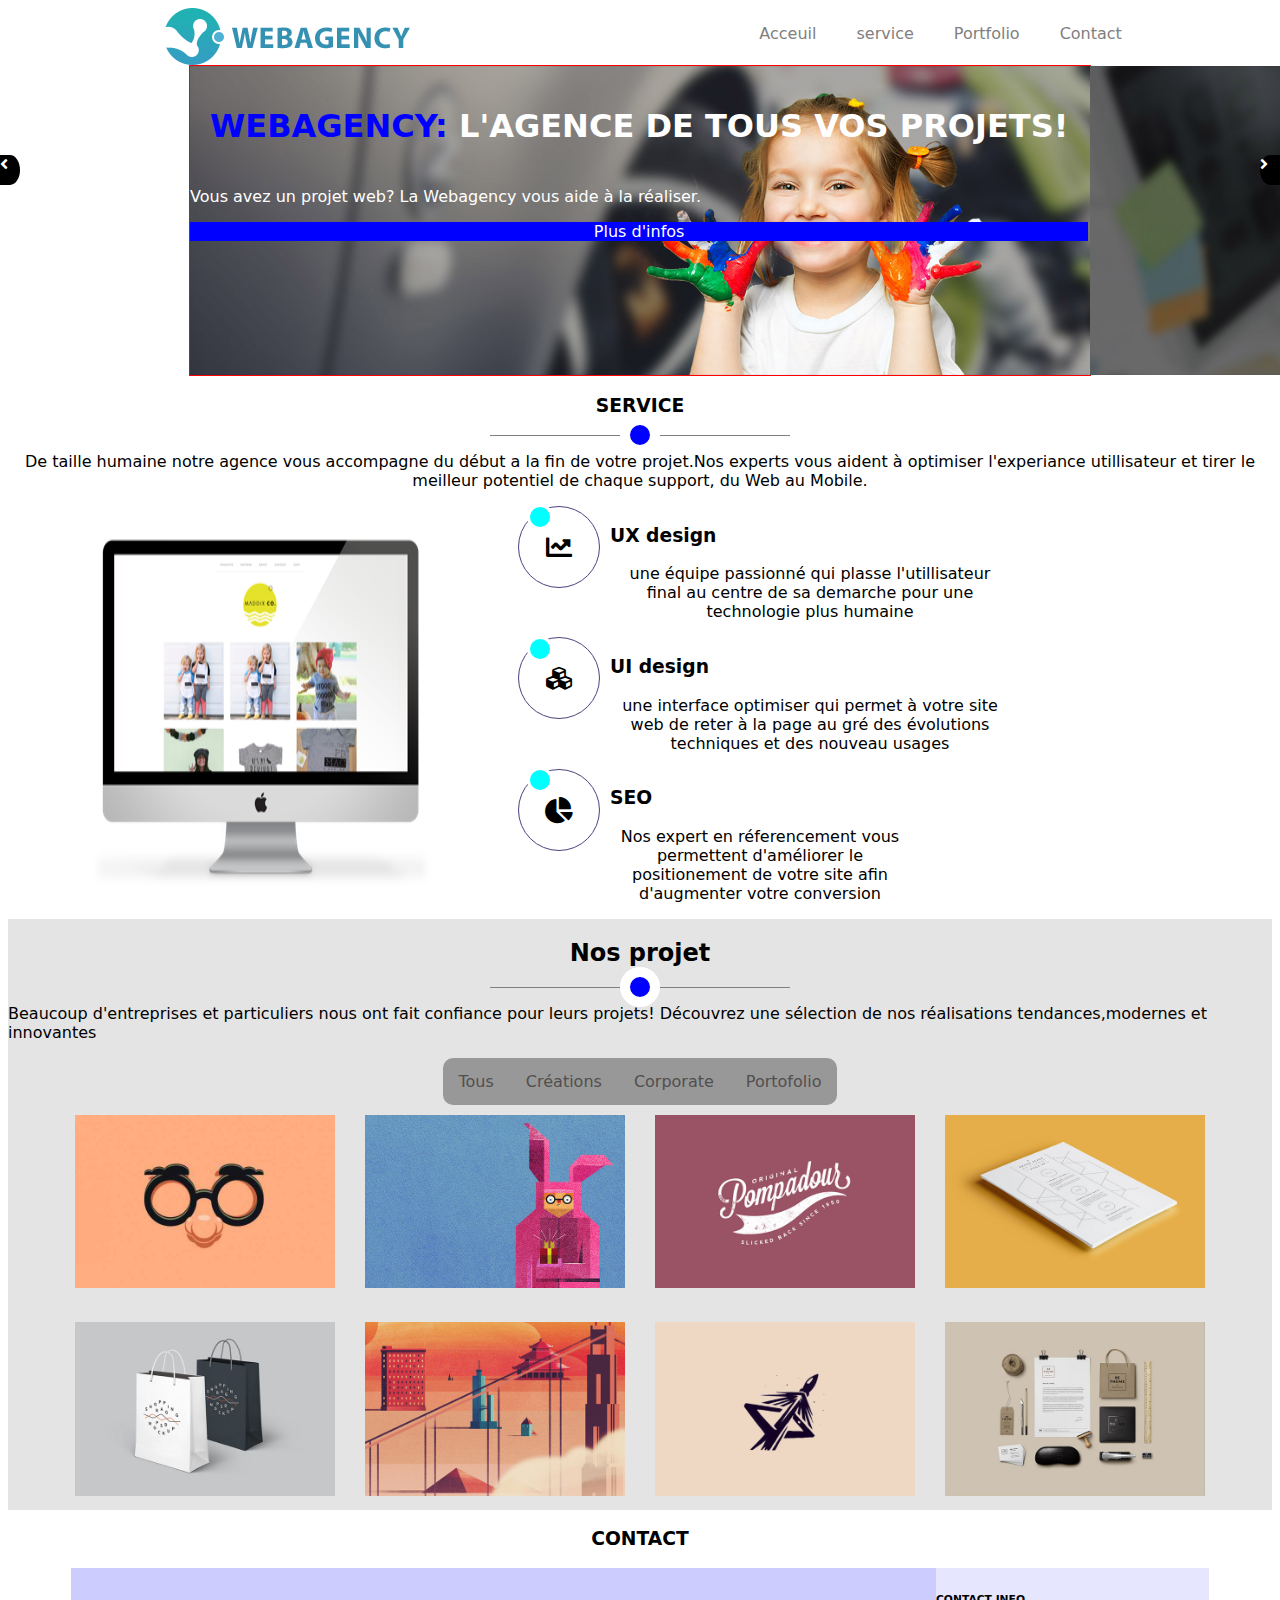
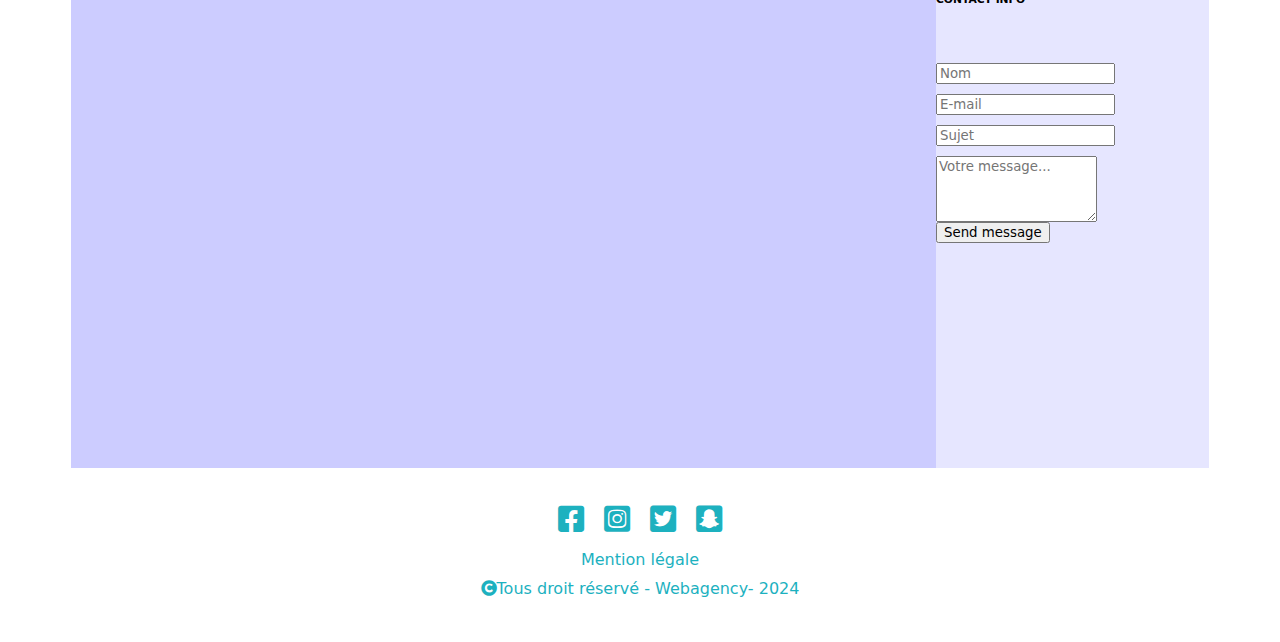
<file: index.html>
<!DOCTYPE html>
<html lang="fr">

<head>
    <meta charset="UTF-8">
    <meta name="viewport" content="width=device-width, initial-scale=1.0">
    <link rel="stylesheet" href="https://cdnjs.cloudflare.com/ajax/libs/font-awesome/5.15.4/css/all.min.css"
        integrity="sha512-1ycn6IcaQQ40/MKBW2W4Rhis/DbILU74C1vSrLJxCq57o941Ym01SwNsOMqvEBFlcgUa6xLiPY/NS5R+E6ztJQ=="
        crossorigin="anonymous" referrerpolicy="no-referrer" />
    <link rel="stylesheet" href="style.css">
    <title>Webagency</title>
</head>

<body>
    <header>
        <nav>
            <img src="img/logo.png" alt="logo">
            <ul class="navbar">
                <li><a class="link" href="#acceuil">Acceuil</a></li>
                <li><a class="link" href="#service">service</a></li>
                <li><a class="link" href="#Portfolio">Portfolio</a></li>
                <li><a class="link" href="#Contact">Contact</a></li>
            </ul>
        </nav>
    </header>
    <section id="acceuil">
        <div class="slide">
            <img src="./img/bg1.jpg" alt="">
            <img src="./img/bg2.jpg" alt="">
            <div class="slidebox">
                <h1><strong>WEBAGENCY:</strong> L'AGENCE DE TOUS VOS PROJETS!</h1>
                <p>Vous avez un projet web? La Webagency vous aide à la réaliser.</p>
                <a href="#bottom">Plus d'infos</a>
            </div>
        </div>
            
        <div class="btngauche"><i class="fas fa-angle-left"></i></div>
        <div class="btndroite"><i class="fas fa-angle-right"></i></div>
        <div class="textslider">
        
        </div>

    </section>
    <section id="service">
        <h3>SERVICE</h3>
        <div class="deco"></div>
        <p>De taille humaine notre agence vous accompagne du début a la fin de votre projet.Nos experts vous aident à
            optimiser l'experiance utillisateur et tirer le meilleur potentiel de chaque support, du Web au Mobile. </p>
        <div class="global-service">
            <img src="img/main-feature.png" alt="photo">
            <div class="servicelogo">
                <div class="logo">
                    <div class="cercle">
                        <div class="icon-container">
                            <div class="point"></div>
                        </div>
                        <i class="fas fa-chart-line"></i>
                    </div>
                    <div>
                        <h3 class="servicebox">UX design</h3>
                        <p>une équipe passionné qui plasse l'utillisateur final au centre de sa demarche pour une
                            technologie plus humaine</p>
                    </div>
                </div>
                <div class="logo">
                    <div class="cercle">
                        <div class="icon-container">
                            <div class="point"></div>
                        </div>
                        <i class="fas fa-cubes"></i>
                    </div>
                    <div>
                        <h3 class="servicebox">UI design</h3>
                        <p>une interface optimiser qui permet à votre site web de reter à la page au gré des évolutions
                            techniques et des nouveau usages </p>
                    </div>
                </div>
                <div class="logo">
                    <div class="cercle">
                        <div class="icon-container">
                            <div class="point"></div>
                        </div>
                        <i class="fas fa-chart-pie"></i>
                    </div>
                    <div class="servicebox">
                        <h3>SEO</h3>
                        <p>Nos expert en réferencement vous permettent d'améliorer le positionement de votre site afin
                            d'augmenter votre conversion</p>
                    </div>
                </div>
    </section>
    <section id="Portfolio">
        <h2>Nos projet</h2>
        <div class="deco"></div>
        <p>Beaucoup d'entreprises et particuliers nous ont fait confiance pour leurs projets! Découvrez une sélection de
            nos réalisations tendances,modernes et innovantes</p>
        <nav class="navbutton">
        
                <a href="#">Tous</a>
                <a href="#">Créations</a>
                <a href="#">Corporate</a>
                <a href="#">Portofolio</a>
            
        </nav>

        <div class="imgporfolio">
            <figure><img src="img/01.jpg" alt="photo"><figcaption><h4>OPTIC DESIGN</h4> <p> optique selon design</p></figcaption></figure>
            <figure><img src="img/02.jpg" alt="photo"><figcaption>Let's go Party party for you child</figcaption></figure>
            <figure><img src="img/03.jpg" alt="photo"><figcaption>Pompadour Original la pompe d'adour</figcaption></figure>
            <figure><img src="img/04.jpg" alt="photo"><figcaption>One event a day site d'evenmentiel</figcaption></figure>
            <figure><img src="img/05.jpg" alt="photo"><figcaption>OPTIC DESIGN optique selon design</figcaption></figure>
            <figure><img src="img/06.jpg" alt="photo"><figcaption>OPTIC DESIGN optique selon design</figcaption></figure>
            <figure><img src="img/07.jpg" alt="photo"><figcaption>OPTIC DESIGN optique selon design</figcaption></figure>
            <figure><img src="img/08.jpg" alt="photo"><figcaption>OPTIC DESIGN optique selon design</figcaption></figure>
        </div>
    </section>
    <section id="Contact">
        <h3>CONTACT</h3>
        <div class="googlemaps">
            <div class="filtre"></div>
            <iframe src="https://www.google.com/maps/embed?pb=!1m18!1m12!1m3!1d2624.2216085943573!2d2.3498256!3d48.8730518!2m3!1f0!2f0!3f0!3m2!1i1024!2i768!4f13.1!3m3!1m2!1s0x47e66e145ccb3091%3A0x9495beee8c96ec27!2s25%20Rue%20d&#39;Hauteville%2C%2075010%20Paris!5e0!3m2!1sfr!2sfr!4v1706200356383!5m2!1sfr!2sfr"
            width="90%" height="500px" style="border:0;" allowfullscreen="" loading="lazy"
            referrerpolicy="no-referrer-when-downgrade"></iframe>

           <div class="formweb">
             <h6>CONTACT INFO</h6>
             <P></P>
             <form action="Webagency-formulaire" method="post">
                <input type="text" id="nom" name="nom" placeholder="Nom" required>
                <input type="email" id="email" name="email" placeholder="E-mail" required>
                <input type="text" id="sujet" name="sujet" placeholder="Sujet" required>
                <textarea id="message" name="message" rows="4" placeholder="Votre message..." required></textarea>
                <button type="submit">Send message</button>
            </form>
        </div>
    </div>
    </section>
    <footer id="footer">
        <ul class="social">
            <li><a class="Facebook" href=""target="blank"><i class="fab fa-facebook-square"></i></a></li>
            <li><a class="Instagram" href=""target="blank"><i class="fab fa-instagram-square"></i></a></li>
            <li><a class="Twitter" href=""target="blank"><i class="fab fa-twitter-square"></i></a></li>
            <li><a class="Snapchat" href=""target="blank"><i class="fab fa-snapchat-square"></i></a></li>
            </ul>
            <a href="Mention.html">Mention légale</a>
            <p class="copyright"><i class="fas fa-copyright"></i>Tous droit réservé - Webagency- 2024</p>
    </footer>

</body>

</html>
</file>
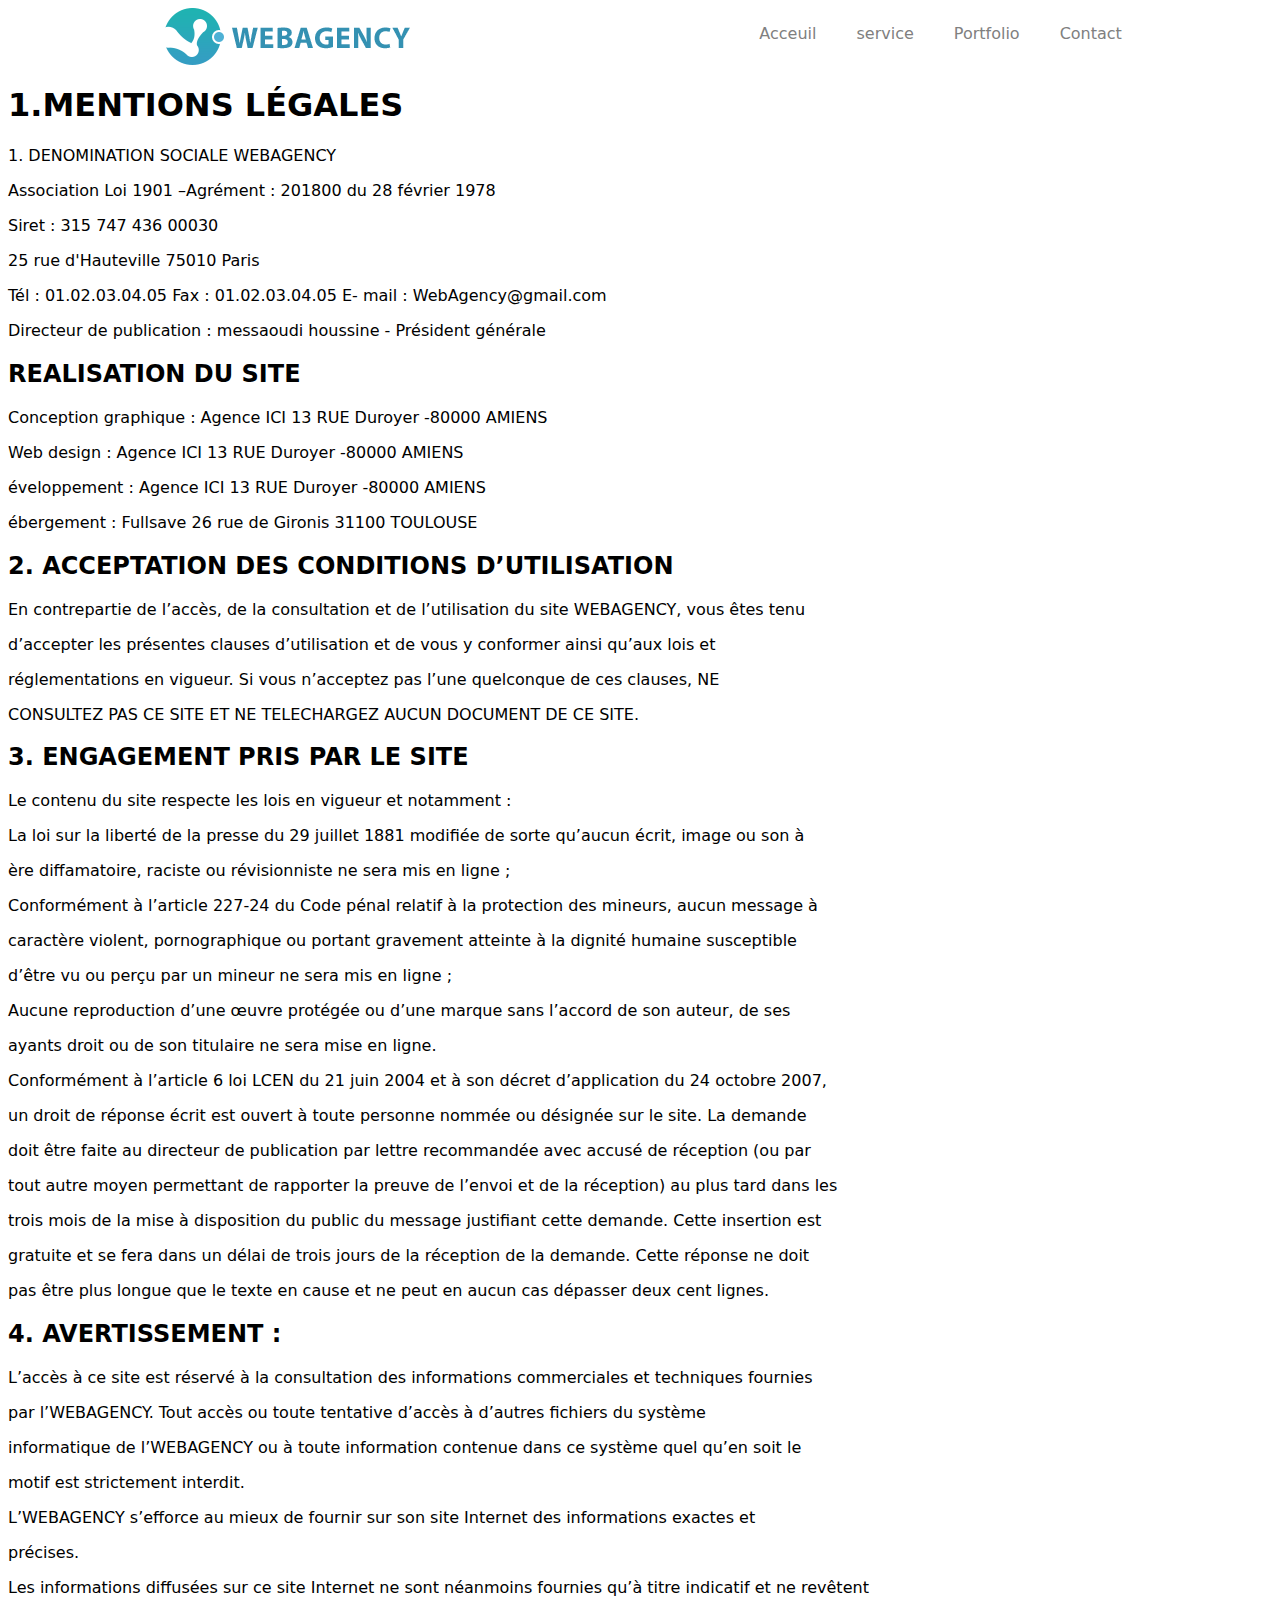
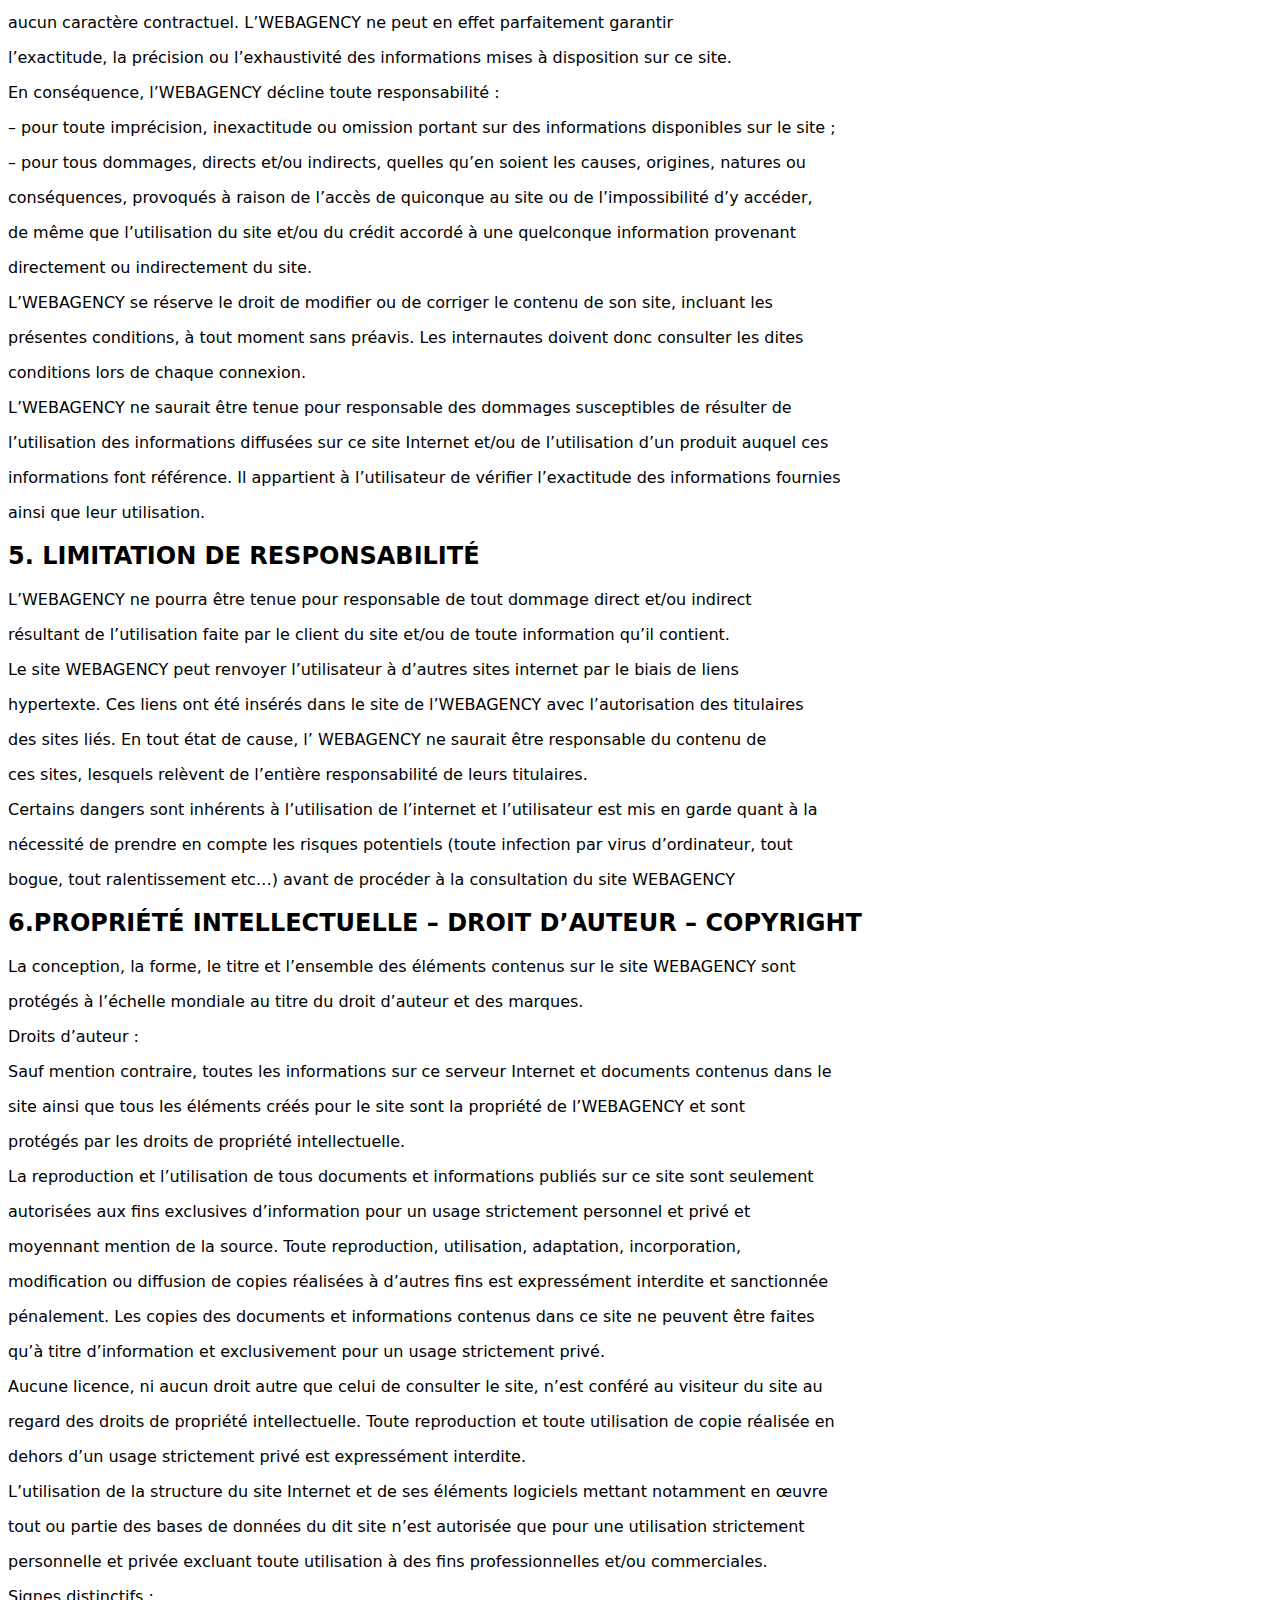
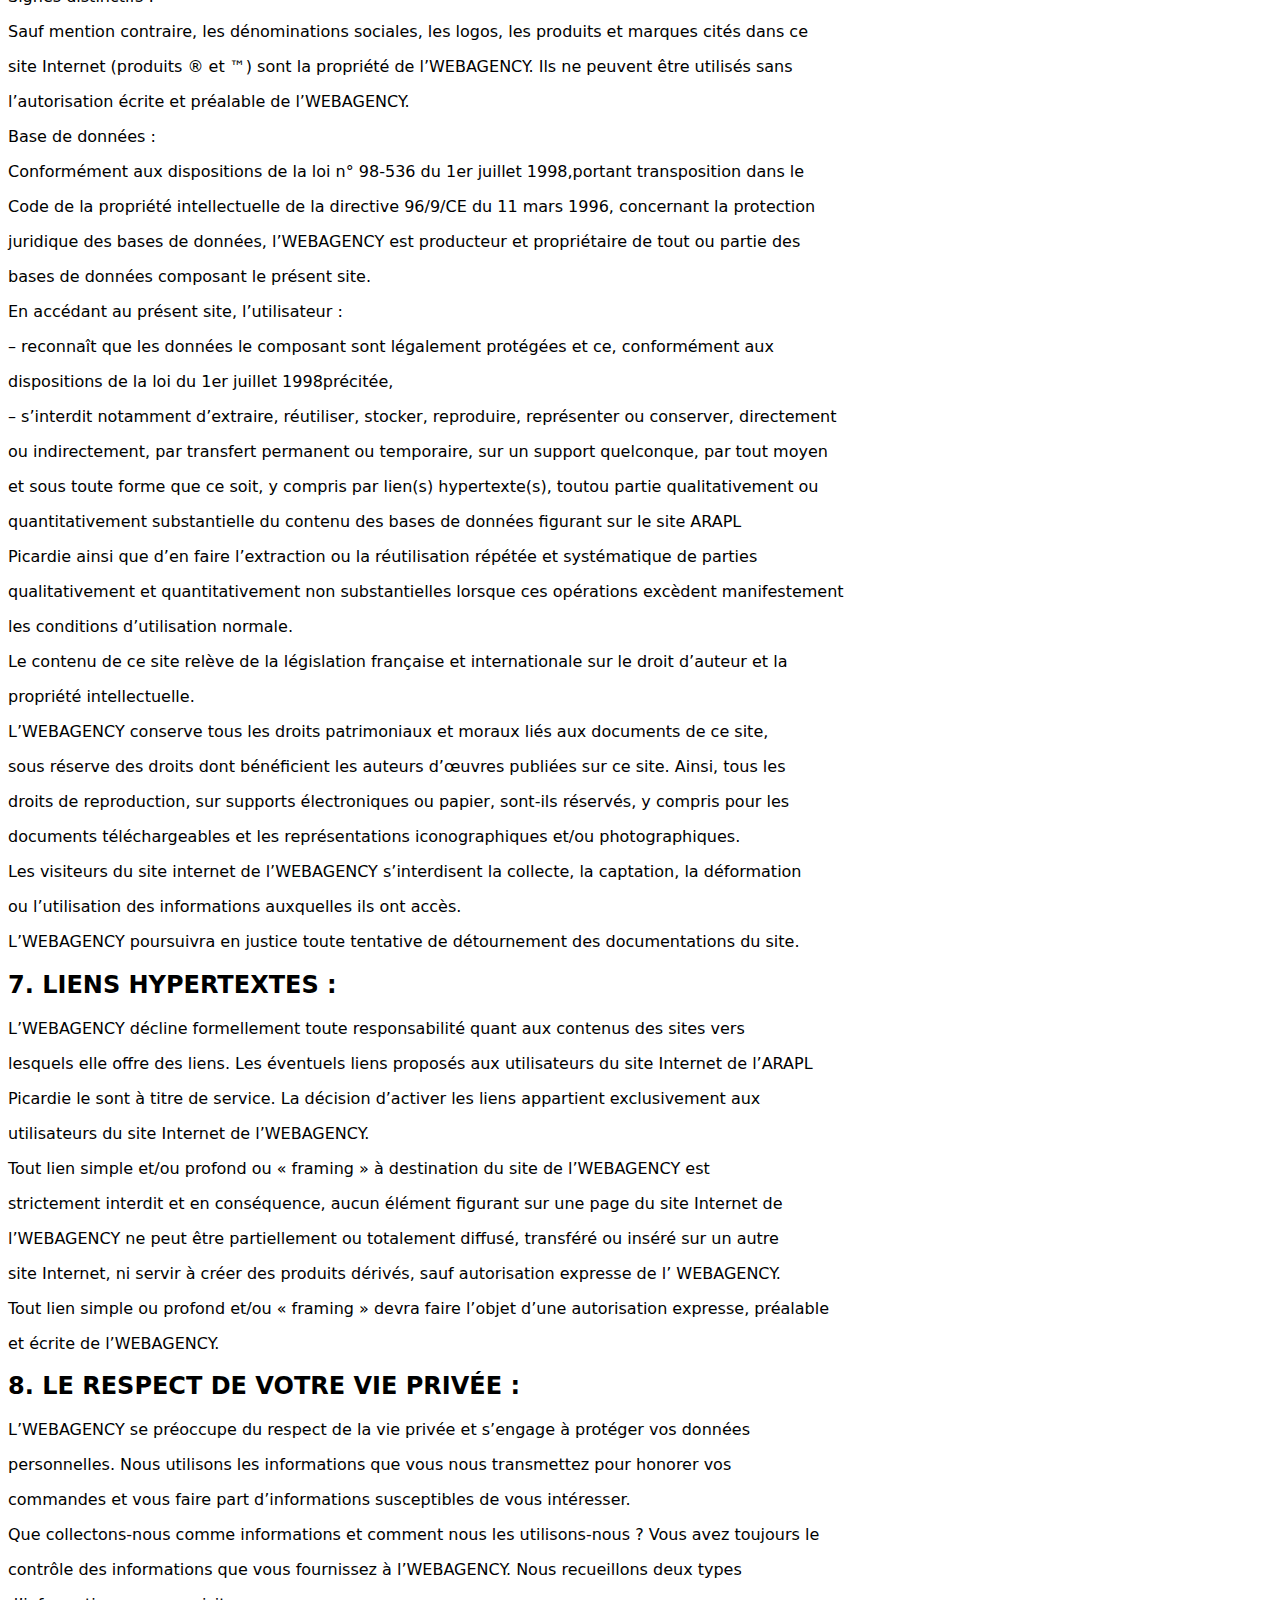
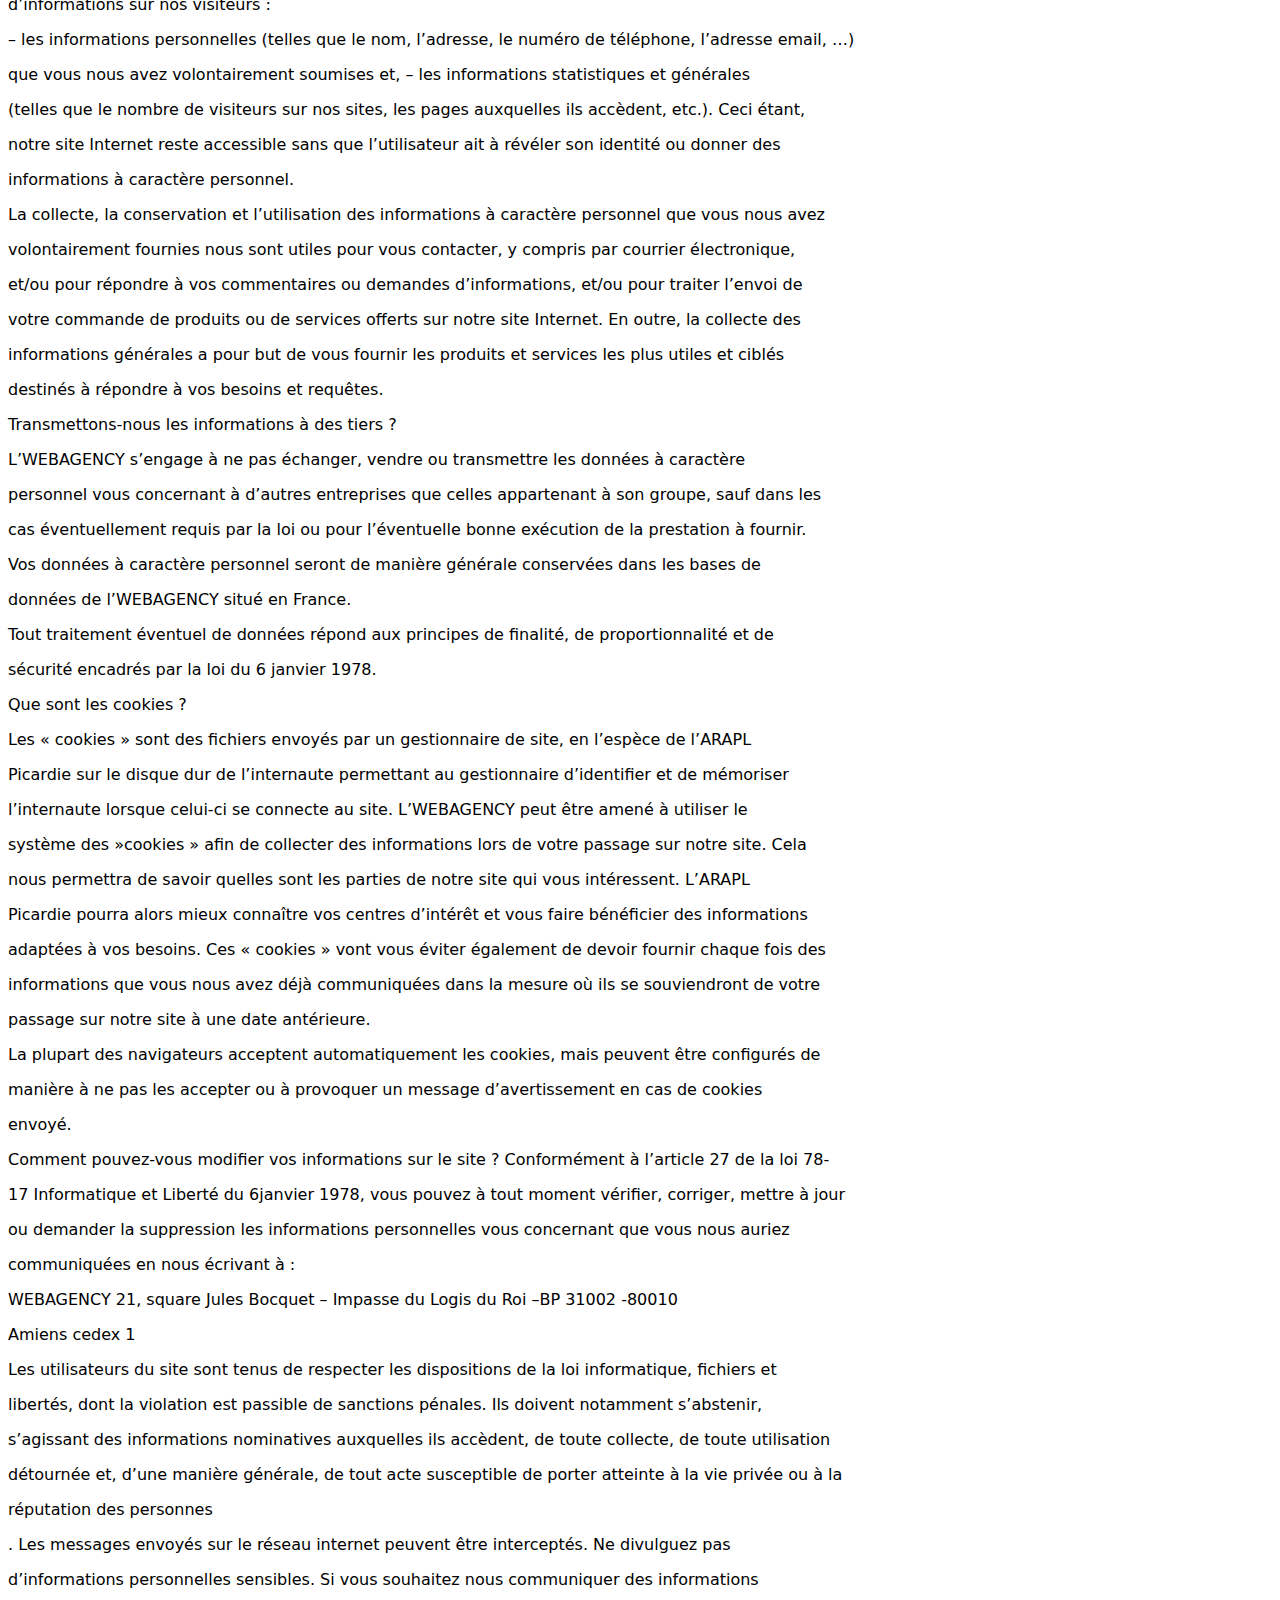
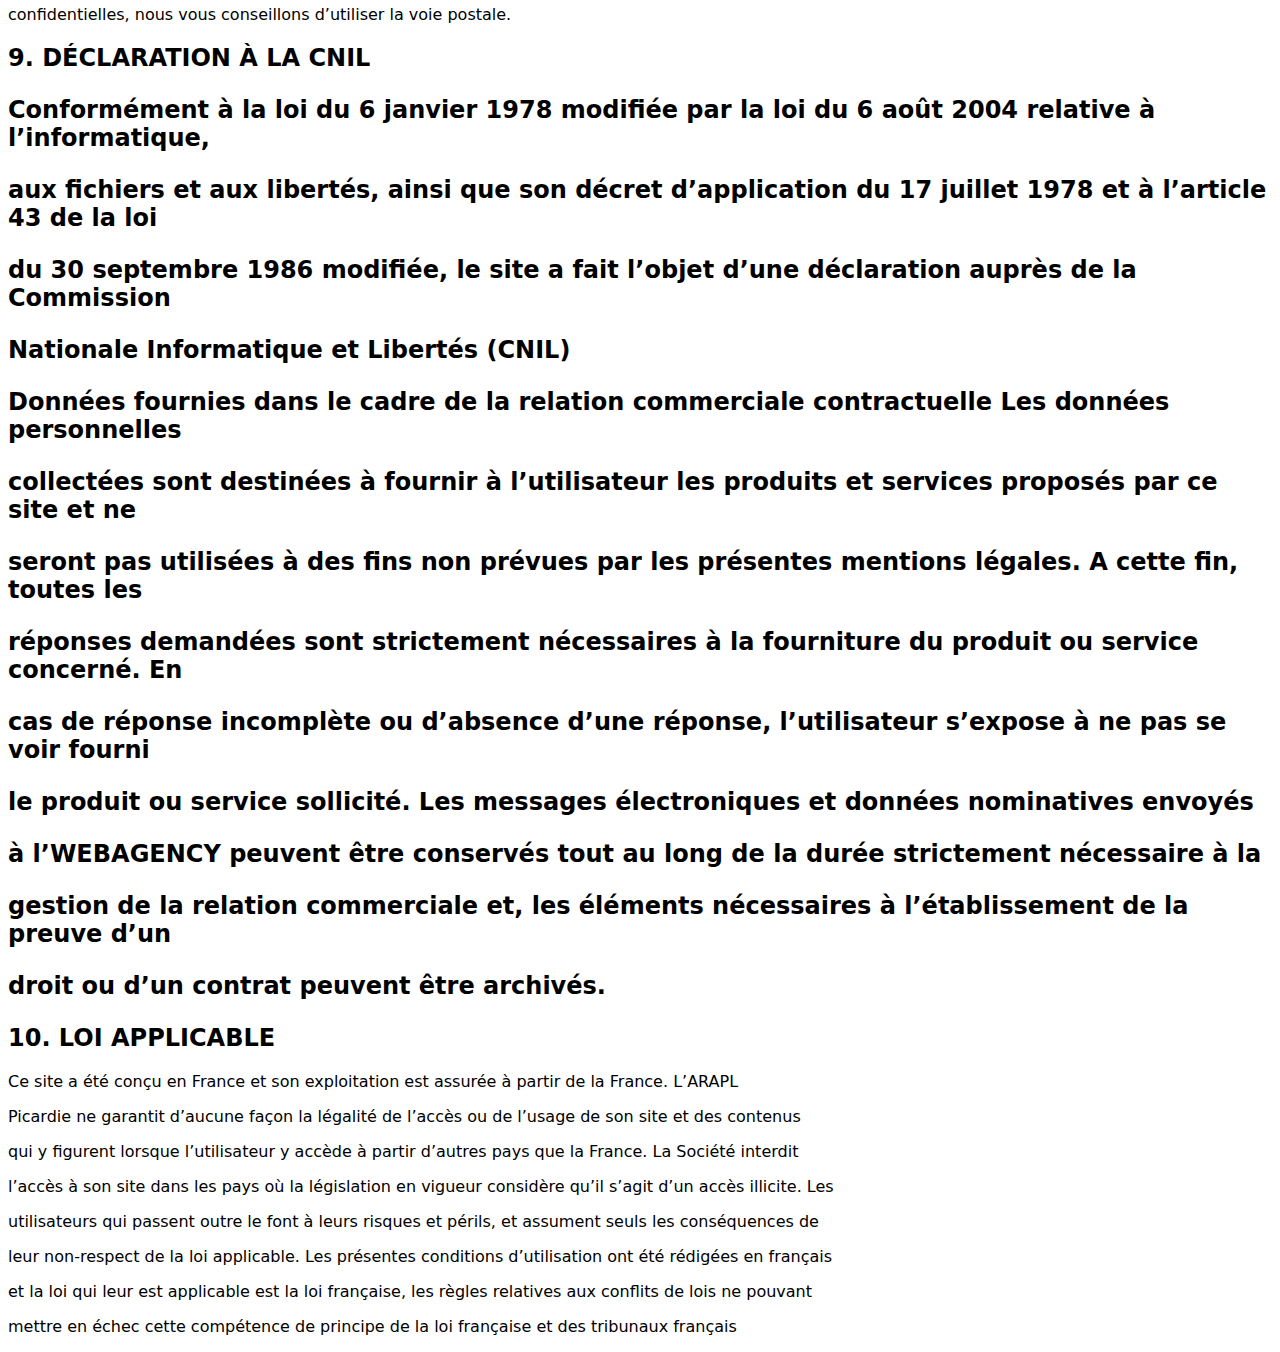
<file: Mention.html>
<!DOCTYPE html>
<html lang="fr">

<head>
    <meta charset="UTF-8">
    <meta name="viewport" content="width=device-width, initial-scale=1.0">
    <title>MENTIONS LÉGALES</title>
    <link rel="stylesheet" href="style.css">
</head>

<body>
    <header>
        <nav>
            <a href="index.html"><img src="img/logo.png" alt="logo"></a>
            <ul class="navbar">
                <li><a class="link" href="#acceuil">Acceuil</a></li>
                <li><a class="link" href="#service">service</a></li>
                <li><a class="link" href="#Portfolio">Portfolio</a></li>
                <li><a class="link" href="#Contact">Contact</a></li>
            </ul>
        </nav>
    </header>
    
        <h1>1.MENTIONS LÉGALES</h1>
        <p>1. DENOMINATION SOCIALE
            WEBAGENCY
        <p>Association Loi 1901 –Agrément : 201800 du 28 février 1978</p>
        <p>Siret : 315 747 436 00030</p>
        <p>25 rue d'Hauteville 75010 Paris</p>
        <p>Tél : 01.02.03.04.05 Fax : 01.02.03.04.05 E- mail : WebAgency@gmail.com</p>
        <p>Directeur de publication : messaoudi houssine - Président générale</p>

        <h2>REALISATION DU SITE</h2>
        <p>Conception graphique : Agence ICI 13 RUE Duroyer -80000 AMIENS</p>
        <p>Web design : Agence ICI 13 RUE Duroyer -80000 AMIENS</p>
        <p>éveloppement : Agence ICI 13 RUE Duroyer -80000 AMIENS</p>
        <p>ébergement : Fullsave 26 rue de Gironis 31100 TOULOUSE</p>



        <h2>2. ACCEPTATION DES CONDITIONS D’UTILISATION</h2>

        <p>En contrepartie de l’accès, de la consultation et de l’utilisation du site WEBAGENCY, vous êtes tenu</p>
        <p>d’accepter les présentes clauses d’utilisation et de vous y conformer ainsi qu’aux lois et</p>
        <p>réglementations en vigueur. Si vous n’acceptez pas l’une quelconque de ces clauses, NE</p>
        <p>CONSULTEZ PAS CE SITE ET NE TELECHARGEZ AUCUN DOCUMENT DE CE SITE.</p>

        <h2>3. ENGAGEMENT PRIS PAR LE SITE</h2>

        <p>Le contenu du site respecte les lois en vigueur et notamment :</p>
        <p>La loi sur la liberté de la presse du 29 juillet 1881 modifiée de sorte qu’aucun écrit, image ou son à</p>
        <p>ère diffamatoire, raciste ou révisionniste ne sera mis en ligne ;</p>
        <p>Conformément à l’article 227-24 du Code pénal relatif à la protection des mineurs, aucun message à</p>
        <p>caractère violent, pornographique ou portant gravement atteinte à la dignité humaine susceptible</p>
        <p>d’être vu ou perçu par un mineur ne sera mis en ligne ;</p>
        <p>Aucune reproduction d’une œuvre protégée ou d’une marque sans l’accord de son auteur, de ses</p>
        <p>ayants droit ou de son titulaire ne sera mise en ligne.</p>
        <p>Conformément à l’article 6 loi LCEN du 21 juin 2004 et à son décret d’application du 24 octobre 2007,</p>
        <p>un droit de réponse écrit est ouvert à toute personne nommée ou désignée sur le site. La demande </p>
        <p>doit être faite au directeur de publication par lettre recommandée avec accusé de réception (ou par </p>
        <p>tout autre moyen permettant de rapporter la preuve de l’envoi et de la réception) au plus tard dans les</p>
        <p>trois mois de la mise à disposition du public du message justifiant cette demande. Cette insertion est</p>
        <p>gratuite et se fera dans un délai de trois jours de la réception de la demande. Cette réponse ne doit</p>
        <p>pas être plus longue que le texte en cause et ne peut en aucun cas dépasser deux cent lignes.</p>

        <h2>4. AVERTISSEMENT :</h2>

        <p>L’accès à ce site est réservé à la consultation des informations commerciales et techniques fournies</p>
        <p>par l’WEBAGENCY. Tout accès ou toute tentative d’accès à d’autres fichiers du système</p>
        <p>informatique de l’WEBAGENCY ou à toute information contenue dans ce système quel qu’en soit le</p>
        <p>motif est strictement interdit.</p>
        <p>L’WEBAGENCY s’efforce au mieux de fournir sur son site Internet des informations exactes et</p>
        <p>précises.</p>
        <p>Les informations diffusées sur ce site Internet ne sont néanmoins fournies qu’à titre indicatif et ne
            revêtent</p>
        <p>aucun caractère contractuel. L’WEBAGENCY ne peut en effet parfaitement garantir</p>
        <p>l’exactitude, la précision ou l’exhaustivité des informations mises à disposition sur ce site.</p>
        <p>En conséquence, l’WEBAGENCY décline toute responsabilité :</p>
        <p>– pour toute imprécision, inexactitude ou omission portant sur des informations disponibles sur le site ;</p>
        <p>– pour tous dommages, directs et/ou indirects, quelles qu’en soient les causes, origines, natures ou</p>
        <p>conséquences, provoqués à raison de l’accès de quiconque au site ou de l’impossibilité d’y accéder,</p>
        <p>de même que l’utilisation du site et/ou du crédit accordé à une quelconque information provenant</p>
        <p>directement ou indirectement du site.</p>
        <p>L’WEBAGENCY se réserve le droit de modifier ou de corriger le contenu de son site, incluant les</p>
        <p>présentes conditions, à tout moment sans préavis. Les internautes doivent donc consulter les dites</p>
        <p>conditions lors de chaque connexion.</p>
        <p>L’WEBAGENCY ne saurait être tenue pour responsable des dommages susceptibles de résulter de</p>
        <p>l’utilisation des informations diffusées sur ce site Internet et/ou de l’utilisation d’un produit auquel ces
        </p>
        <p>informations font référence. Il appartient à l’utilisateur de vérifier l’exactitude des informations fournies
        </p>
        <p>ainsi que leur utilisation.</p>

        <h2>5. LIMITATION DE RESPONSABILITÉ</h2>

        <p>L’WEBAGENCY ne pourra être tenue pour responsable de tout dommage direct et/ou indirect</p>
        <p>résultant de l’utilisation faite par le client du site et/ou de toute information qu’il contient.</p>
        <p>Le site WEBAGENCY peut renvoyer l’utilisateur à d’autres sites internet par le biais de liens</p>
        <p>hypertexte. Ces liens ont été insérés dans le site de l’WEBAGENCY avec l’autorisation des titulaires</p>
        <p>des sites liés. En tout état de cause, l’ WEBAGENCY ne saurait être responsable du contenu de</p>
        <p>ces sites, lesquels relèvent de l’entière responsabilité de leurs titulaires.</p>
        <p>Certains dangers sont inhérents à l’utilisation de l’internet et l’utilisateur est mis en garde quant à la
        </p>
        <p>nécessité de prendre en compte les risques potentiels (toute infection par virus d’ordinateur, tout</p>
        <p>bogue, tout ralentissement etc…) avant de procéder à la consultation du site WEBAGENCY</p>

        <h2>6.PROPRIÉTÉ INTELLECTUELLE – DROIT D’AUTEUR – COPYRIGHT</h2>

        <p>La conception, la forme, le titre et l’ensemble des éléments contenus sur le site WEBAGENCY sont</p>
        <p>protégés à l’échelle mondiale au titre du droit d’auteur et des marques.</p>
        <p>Droits d’auteur :</p>
        <p>Sauf mention contraire, toutes les informations sur ce serveur Internet et documents contenus dans le</p>
        <p>site ainsi que tous les éléments créés pour le site sont la propriété de l’WEBAGENCY et sont</p>
        <p>protégés par les droits de propriété intellectuelle.</p>
        <p>La reproduction et l’utilisation de tous documents et informations publiés sur ce site sont seulement</p>
        <p>autorisées aux fins exclusives d’information pour un usage strictement personnel et privé et</p>
        <p>moyennant mention de la source. Toute reproduction, utilisation, adaptation, incorporation,</p>
        <p>modification ou diffusion de copies réalisées à d’autres fins est expressément interdite et sanctionnée</p>
        <p>pénalement. Les copies des documents et informations contenus dans ce site ne peuvent être faites</p>
        <p>qu’à titre d’information et exclusivement pour un usage strictement privé.</p>
        <p>Aucune licence, ni aucun droit autre que celui de consulter le site, n’est conféré au visiteur du site au</p>
        <p>regard des droits de propriété intellectuelle. Toute reproduction et toute utilisation de copie réalisée en
        </p>
        <p>dehors d’un usage strictement privé est expressément interdite.</p>
        <p>L’utilisation de la structure du site Internet et de ses éléments logiciels mettant notamment en œuvre</p>
        <p>tout ou partie des bases de données du dit site n’est autorisée que pour une utilisation strictement</p>
        <p>personnelle et privée excluant toute utilisation à des fins professionnelles et/ou commerciales.</p>
        <p>Signes distinctifs :</p>
        <p>Sauf mention contraire, les dénominations sociales, les logos, les produits et marques cités dans ce</p>
        <p>site Internet (produits ® et ™) sont la propriété de l’WEBAGENCY. Ils ne peuvent être utilisés sans</p>
        <p>l’autorisation écrite et préalable de l’WEBAGENCY.</p>
        <p>Base de données :</p>
        <p>Conformément aux dispositions de la loi n° 98-536 du 1er juillet 1998,portant transposition dans le</p>
        <p>Code de la propriété intellectuelle de la directive 96/9/CE du 11 mars 1996, concernant la protection</p>
        <p>juridique des bases de données, l’WEBAGENCY est producteur et propriétaire de tout ou partie des</p>
        <p>bases de données composant le présent site.</p>
        <p>En accédant au présent site, l’utilisateur :</p>
        <p>– reconnaît que les données le composant sont légalement protégées et ce, conformément aux </p>
        <p>dispositions de la loi du 1er juillet 1998précitée,</p>
        <p>– s’interdit notamment d’extraire, réutiliser, stocker, reproduire, représenter ou conserver, directement</p>
        <p>ou indirectement, par transfert permanent ou temporaire, sur un support quelconque, par tout moyen</p>
        <p>et sous toute forme que ce soit, y compris par lien(s) hypertexte(s), toutou partie qualitativement ou</p>
        <p>quantitativement substantielle du contenu des bases de données figurant sur le site ARAPL</p>
        <p>Picardie ainsi que d’en faire l’extraction ou la réutilisation répétée et systématique de parties</p>
        <p>qualitativement et quantitativement non substantielles lorsque ces opérations excèdent manifestement</p>
        <p>les conditions d’utilisation normale.</p>
        <p>Le contenu de ce site relève de la législation française et internationale sur le droit d’auteur et la</p>
        propriété intellectuelle.</p>
        L’WEBAGENCY conserve tous les droits patrimoniaux et moraux liés aux documents de ce site,</p>
        sous réserve des droits dont bénéficient les auteurs d’œuvres publiées sur ce site. Ainsi, tous les</p>
        droits de reproduction, sur supports électroniques ou papier, sont-ils réservés, y compris pour les</p>
        documents téléchargeables et les représentations iconographiques et/ou photographiques.</p>
        Les visiteurs du site internet de l’WEBAGENCY s’interdisent la collecte, la captation, la déformation</p>
        ou l’utilisation des informations auxquelles ils ont accès.</p>
        L’WEBAGENCY poursuivra en justice toute tentative de détournement des documentations du site.</p>

        <h2>7. LIENS HYPERTEXTES :</h2>

        L’WEBAGENCY décline formellement toute responsabilité quant aux contenus des sites vers</p>
        lesquels elle offre des liens. Les éventuels liens proposés aux utilisateurs du site Internet de l’ARAPL</p>
        Picardie le sont à titre de service. La décision d’activer les liens appartient exclusivement aux</p>
        utilisateurs du site Internet de l’WEBAGENCY.</p>
        Tout lien simple et/ou profond ou « framing » à destination du site de l’WEBAGENCY est</p>
        strictement interdit et en conséquence, aucun élément figurant sur une page du site Internet de</p>
        l’WEBAGENCY ne peut être partiellement ou totalement diffusé, transféré ou inséré sur un autre</p>
        site Internet, ni servir à créer des produits dérivés, sauf autorisation expresse de l’ WEBAGENCY.</p>
        Tout lien simple ou profond et/ou « framing » devra faire l’objet d’une autorisation expresse, préalable</p>
        et écrite de l’WEBAGENCY.</p>

        <h2>8. LE RESPECT DE VOTRE VIE PRIVÉE :</h2>

        L’WEBAGENCY se préoccupe du respect de la vie privée et s’engage à protéger vos données</p>
        personnelles. Nous utilisons les informations que vous nous transmettez pour honorer vos</p>
        commandes et vous faire part d’informations susceptibles de vous intéresser.</p>
        Que collectons-nous comme informations et comment nous les utilisons-nous ? Vous avez toujours le</p>
        contrôle des informations que vous fournissez à l’WEBAGENCY. Nous recueillons deux types</p>
        d’informations sur nos visiteurs :</p>
        – les informations personnelles (telles que le nom, l’adresse, le numéro de téléphone, l’adresse email, …)</p>
        que vous nous avez volontairement soumises et, – les informations statistiques et générales</p>
        (telles que le nombre de visiteurs sur nos sites, les pages auxquelles ils accèdent, etc.). Ceci étant,</p>
        notre site Internet reste accessible sans que l’utilisateur ait à révéler son identité ou donner des</p>
        informations à caractère personnel.</p>
        La collecte, la conservation et l’utilisation des informations à caractère personnel que vous nous avez</p>
        volontairement fournies nous sont utiles pour vous contacter, y compris par courrier électronique,</p>
        et/ou pour répondre à vos commentaires ou demandes d’informations, et/ou pour traiter l’envoi de</p>
        votre commande de produits ou de services offerts sur notre site Internet. En outre, la collecte des</p>
        informations générales a pour but de vous fournir les produits et services les plus utiles et ciblés</p>
        destinés à répondre à vos besoins et requêtes.</p>
        Transmettons-nous les informations à des tiers ?</p>
        L’WEBAGENCY s’engage à ne pas échanger, vendre ou transmettre les données à caractère</p>
        personnel vous concernant à d’autres entreprises que celles appartenant à son groupe, sauf dans les</p>
        cas éventuellement requis par la loi ou pour l’éventuelle bonne exécution de la prestation à fournir.</p>
        Vos données à caractère personnel seront de manière générale conservées dans les bases de</p>
        données de l’WEBAGENCY situé en France.</p>
        Tout traitement éventuel de données répond aux principes de finalité, de proportionnalité et de</p>
        sécurité encadrés par la loi du 6 janvier 1978.</p>
        Que sont les cookies ?</p>
        Les « cookies » sont des fichiers envoyés par un gestionnaire de site, en l’espèce de l’ARAPL</p>
        Picardie sur le disque dur de l’internaute permettant au gestionnaire d’identifier et de mémoriser</p>
        l’internaute lorsque celui-ci se connecte au site. L’WEBAGENCY peut être amené à utiliser le</p>
        système des »cookies » afin de collecter des informations lors de votre passage sur notre site. Cela</p>
        nous permettra de savoir quelles sont les parties de notre site qui vous intéressent. L’ARAPL</p>
        Picardie pourra alors mieux connaître vos centres d’intérêt et vous faire bénéficier des informations</p>
        adaptées à vos besoins. Ces « cookies » vont vous éviter également de devoir fournir chaque fois des</p>
        informations que vous nous avez déjà communiquées dans la mesure où ils se souviendront de votre</p>
        passage sur notre site à une date antérieure.</p>
        La plupart des navigateurs acceptent automatiquement les cookies, mais peuvent être configurés de</p>
        manière à ne pas les accepter ou à provoquer un message d’avertissement en cas de cookies</p>
        envoyé.</p>
        Comment pouvez-vous modifier vos informations sur le site ? Conformément à l’article 27 de la loi 78-</p>
        17 Informatique et Liberté du 6janvier 1978, vous pouvez à tout moment vérifier, corriger, mettre à jour</p>
        ou demander la suppression les informations personnelles vous concernant que vous nous auriez</p>
        communiquées en nous écrivant à :</p>
        WEBAGENCY 21, square Jules Bocquet – Impasse du Logis du Roi –BP 31002 -80010</p>
        Amiens cedex 1</p>
        Les utilisateurs du site sont tenus de respecter les dispositions de la loi informatique, fichiers et</p>
        libertés, dont la violation est passible de sanctions pénales. Ils doivent notamment s’abstenir,</p>
        s’agissant des informations nominatives auxquelles ils accèdent, de toute collecte, de toute utilisation</p>
        détournée et, d’une manière générale, de tout acte susceptible de porter atteinte à la vie privée ou à la</p>
        réputation des personnes</p> .
        Les messages envoyés sur le réseau internet peuvent être interceptés. Ne divulguez pas</p>
        d’informations personnelles sensibles. Si vous souhaitez nous communiquer des informations</p>
        confidentielles, nous vous conseillons d’utiliser la voie postale.</p>

        <h2>9. DÉCLARATION À LA CNIL</p>

            Conformément à la loi du 6 janvier 1978 modifiée par la loi du 6 août 2004 relative à l’informatique,</p>
            aux fichiers et aux libertés, ainsi que son décret d’application du 17 juillet 1978 et à l’article 43 de la
            loi</p>
            du 30 septembre 1986 modifiée, le site a fait l’objet d’une déclaration auprès de la Commission</p>
            Nationale Informatique et Libertés (CNIL)</p>
            Données fournies dans le cadre de la relation commerciale contractuelle Les données personnelles</p>
            collectées sont destinées à fournir à l’utilisateur les produits et services proposés par ce site et ne</p>
            seront pas utilisées à des fins non prévues par les présentes mentions légales. A cette fin, toutes les</p>
            réponses demandées sont strictement nécessaires à la fourniture du produit ou service concerné. En</p>
            cas de réponse incomplète ou d’absence d’une réponse, l’utilisateur s’expose à ne pas se voir fourni</p>
            le produit ou service sollicité. Les messages électroniques et données nominatives envoyés</p>
            à l’WEBAGENCY peuvent être conservés tout au long de la durée strictement nécessaire à la</p>
            gestion de la relation commerciale et, les éléments nécessaires à l’établissement de la preuve d’un</p>
            droit ou d’un contrat peuvent être archivés.</p>

            <h2>10. LOI APPLICABLE</h2>

            Ce site a été conçu en France et son exploitation est assurée à partir de la France. L’ARAPL</p>
            Picardie ne garantit d’aucune façon la légalité de l’accès ou de l’usage de son site et des contenus</p>
            qui y figurent lorsque l’utilisateur y accède à partir d’autres pays que la France. La Société interdit</p>
            l’accès à son site dans les pays où la législation en vigueur considère qu’il s’agit d’un accès illicite.
            Les</p>
            utilisateurs qui passent outre le font à leurs risques et périls, et assument seuls les conséquences de</p>
            leur non-respect de la loi applicable. Les présentes conditions d’utilisation ont été rédigées en français
            </p>
            et la loi qui leur est applicable est la loi française, les règles relatives aux conflits de lois ne pouvant
            </p>
            mettre en échec cette compétence de principe de la loi française et des tribunaux français</p>
   
</body>

</html>
</file>
<file: style.css>
*{
    font-family: system-ui;
}
header nav {
    display: flex;
    flex-direction: row;
    justify-content: space-around;
}
.navbar {
    display: flex;
    flex-direction: row;
    gap: 40PX;
    list-style-type:none
}
.link {
    text-decoration:none;
    color: gray;
}
.link:hover {
    color: #1db1bf;
}
#acceuil {
    display: flex;
    justify-content: center;
}
.slide{
    width: 900px;
    position: relative;
    border: 1px solid red;
    display: flex;
    margin: 0;
    padding: 0;
    position: relative;
    animation: 20s animationslider infinite;
    }
.slide img {
    width: 900px;
}

.slidebox{
    position: absolute;
}
.slide p {
    color: white;

}
.slide h1 {

    color: white;
    padding: 20px;
}


.slide h1 strong{
    color: blue;
}
.slide a{
    background: blue ;
    color: white;
}

@keyframes animationslider {
    0% {left: 0%}
    25% {left: 0%}
    50% {left: -100%}
    75% {left: -100%}
    100% {left: 0%}
}
.btngauche, .btndroite {
    position: absolute;
top: 155px;
color: white;
background-color: black;
height: 30px;
width: 20px;
}
.btngauche {
    left: 0px;
    border-radius: 0 50% 50% 0;
}
.btndroite {
    right: 0px;
    border-radius: 50% 0% 0% 50%;
}

section h1 {
    text-align: center;
}
#service,#Portfolio {
    display: flex;
    align-items: center;
    flex-direction: column;

}

.deco {
    position: relative;
    display: block;
    width: 300px;
    height: 1px;
    background: gray;
    }
.deco::after{
    content: "";
    width:20px ;
    height: 20px; ;
    position:absolute ;
    background:blue ;
    border-radius: 50%;
    left: 50%;
    transform: translateX(-50%);
    top: -20px;
    border: 10px solid white;
}

#service p {
    text-align: center;
}
.global-service{
    display: flex;
    WIDTH: 100%;
}
.servicelogo{
    width: 400px;
}
.servicebox p {
    width: 300px;
}
.logo {
    display: -webkit-inline-box;
    gap: 10px;
}

.cercle {
    position: relative;
    width: 80px;
    height: 80px;
    border: 1px #4A437F solid;
    border-radius: 100%;
    display: flex;
    align-items: center;
    justify-content: center;
  }
 
  .cercle .icon-container .point {
    position: absolute;
    top: -10px;
    height: 20px;
    width: 20px;
    border-radius: 100%;
    background-color:aqua;
    border: 3px solid white;
  }
  .cercle .icon-container{
    width: 65px; ;
    height: 65px; ;
    position:absolute ;
    animation: spin-right 10s linear infinite;
  }
.cercle i {font-size: 26px;
    transform-origin: center;
    transform: rotate(0deg);
}
@-webkit-keyframes spin-right {
    100% {
      -webkit-transform: rotate(360deg);
      -moz-transform: rotate(360deg);
      -ms-transform: rotate(360deg);
      -o-transform: rotate(360deg);
      transform: rotate(360deg);
    }
  }

#Portfolio{
background: #e4e4e4;;
}
.imgporfolio {
    display: flex;
    display: flex;
    flex-wrap: wrap;
    flex-direction: row;
    justify-content: center;
    GAP: 10px;
}

.imgporfolio img{
    width: 260px;
    
}
.navbutton {
    background-color: #979797fd;
    overflow: hidden;
    border-radius: 10px;
    position: relative;
    top:0px;
}
.navbutton a {
    float: left;
    display: block;
    color: rgb(82, 79, 79);
    text-align: center;
    padding: 14px 16px;
    text-decoration: none;
}

figcaption {
    position: absolute;
    bottom: 0%;
    left: 0%;
    right: 0%;
    width: 100%;
    height: 20%;
    display: flex;
    flex-direction: column;
    justify-content: center;
    align-items: center;
    opacity: 0;
    background-color: rgba(0, 0, 0, 0.7);
    color: white;
    transition: opacity 0.3s ease;
   
}
figure {
    position: relative;
    overflow: hidden;
    margin: 10px;
}
figure:hover figcaption {
    opacity: 1;
}
#Contact h3 {
    text-align: center;
}
.googlemaps {
    position: relative;
    width: auto;
    overflow: hidden;
    display: flex;
    justify-content:center ;
}
.filtre{
    position:absolute;
    width: 90%;
    height: 100%;
    background:blue;
    opacity: 0.2;
    z-index: 0;
}
.formweb {
    display: flex;
    width: 25%;
    flex-direction: column;
    position: absolute;
    right: 20px;
    top: 0px;
    background-color:rgba(255, 255, 255, 0.5);
    height: 100%;
}
input{
    margin-bottom: 10px;
}
#message{
    display: flex;
    justify-content: center;
}
footer {
    background-color:white; padding: 20px;color: #ffffff;} /* MARGE INTERIEUR : padding, Margin : marge exterieur*/
    .social {display: flex;list-style-type: none; justify-content: center; gap: 20px;padding: 0px;}
.social li a {color: #1db1bf; font-size: 30px;}
.social ,a{
    display: flex;justify-content: center;color: #1db1bf;text-decoration: none;
}
.copyright {text-align: center;/*centrer un paragraphe dans une boite*/margin-top: 10px;COLOR: #1DB1BF;}

@media screen and (max-width: 768px) {
    header nav {
    flex-wrap: wrap;
    }
    .slide {
       WIDTH: 100%;
}
.slide img {
    width: 100%;
    height: 300px;
    object-fit: cover;
    object-position: right;
}
.global-service {
flex-wrap: wrap;
}
.logo{
    display: flex;
    flex-direction: column;
    align-items: center;
}
}
</file>
